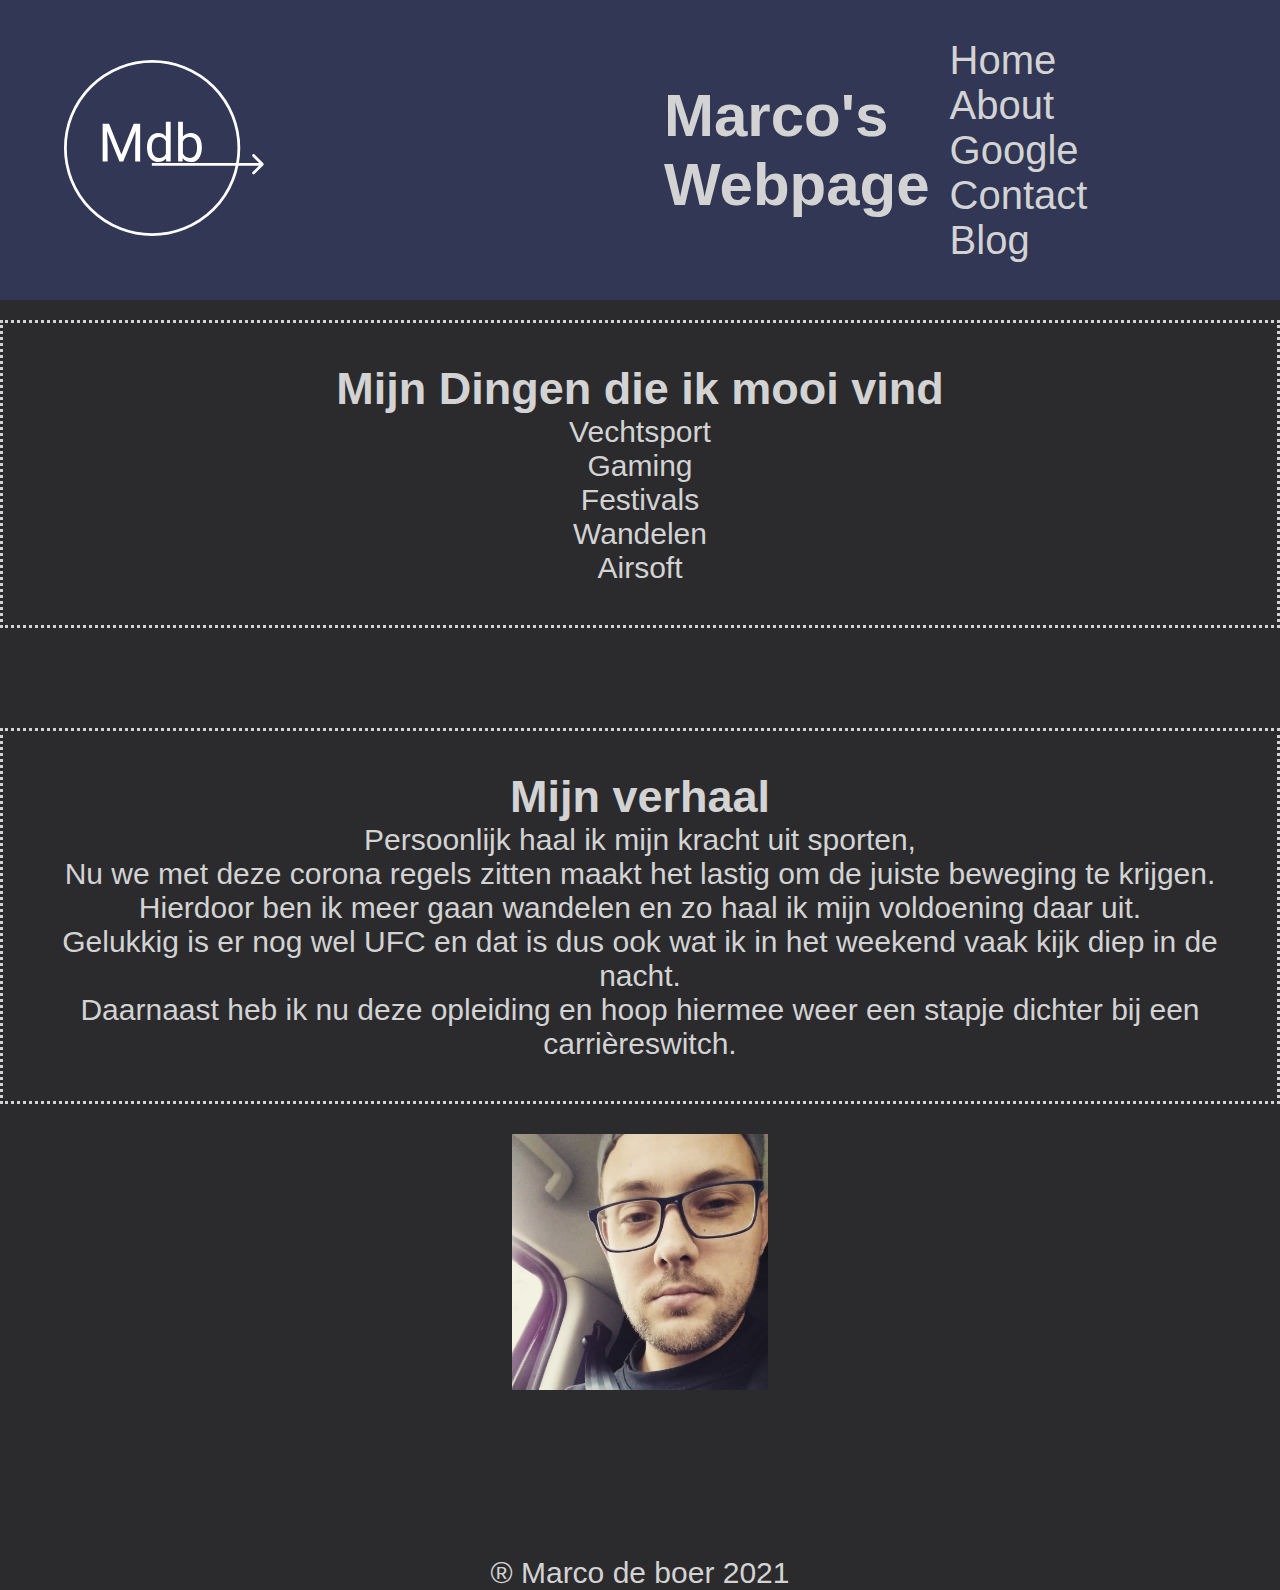
<file: Opdracht9/index.html>
<!DOCTYPE html>
<html>
<head>
    <meta charset="UTF-8">
    <meta name="viewport" content="width=device-width, initial-scale=1.0">
    <title>Marco's Webpage</title>
    <link rel="stylesheet" href="styles.css">
</head>
<body>
    <header>
        <a href="index.html"><img class="logo" src="MarcoLogo1.svg" alt="logo"></a>
        <h1 class="headM">Marco's Webpage</h1>
        <nav>
            <ul class="navlinks">
                <li><a href="index.html">Home</a></li>
                <li><a href="about.html">About</a></li>
                <li><a href="https://google.com">Google</a></li>
                <li><a href="contact.html">Contact</a></li>
                <li><a href="blog.html">Blog</a></li>
            </ul>
        </nav>
    </header>
    <section class="sec1">
        <h2>Mijn Dingen die ik mooi vind</h2>
        <p>
            <ul>
                <li>Vechtsport</li>
                <li>Gaming</li>
                <li>Festivals</li>
                <li>Wandelen</li>
                <li>Airsoft</li>
            </ul>
        </p>
    </section>
    <section class="sec2">
        <h2>Mijn verhaal</h2>
        <p>
            Persoonlijk haal ik mijn kracht uit sporten,<br>
            Nu we met deze corona regels zitten maakt het lastig om de juiste beweging te krijgen.<br>
            Hierdoor ben ik meer gaan wandelen en zo haal ik mijn voldoening daar uit.<br>
            Gelukkig is er nog wel UFC en dat is dus ook wat ik in het weekend vaak kijk diep in de nacht.<br>
            Daarnaast heb ik nu deze opleiding en hoop hiermee weer een stapje dichter bij een carrièreswitch.
        </p>
    </section>
    <img class="Foto" src="FotoMarco.jpg" alt="dit ben ik">
    <footer>
        ® Marco de boer 2021
    </footer>
</body>
</html>
</file>
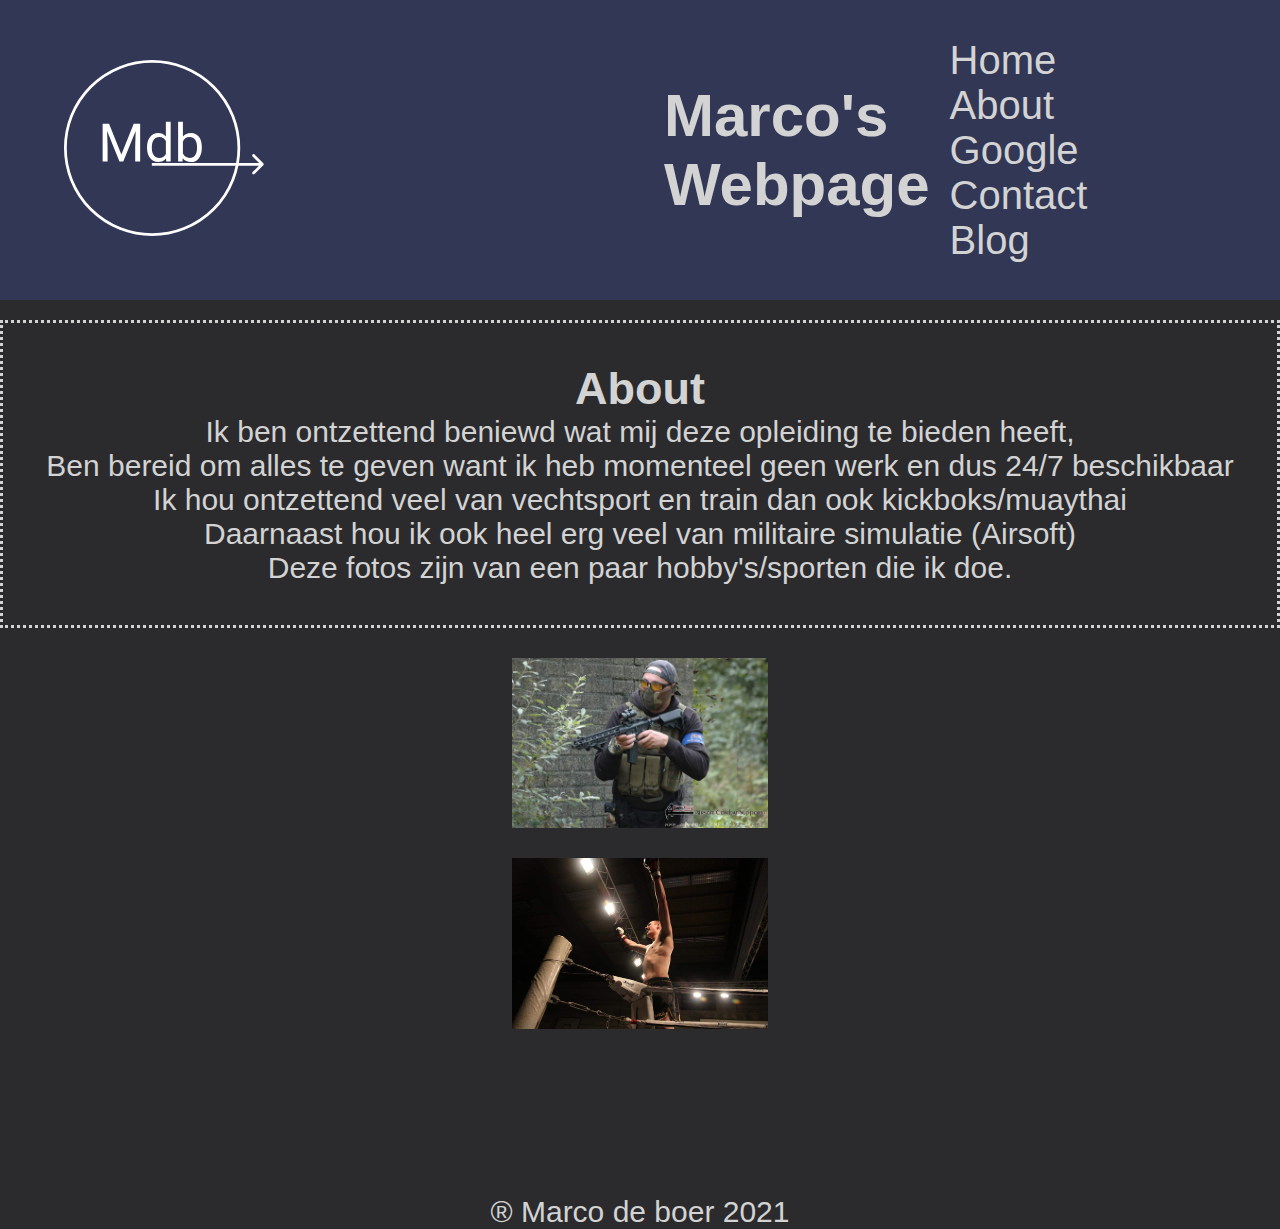
<file: Opdracht9/about.html>
<!DOCTYPE html>
<html>
<head>
    <meta charset="UTF-8">
    <meta name="viewport" content="width=device-width, initial-scale=1.0">
    <title>Marco's Webpage</title>
    <link rel="stylesheet" href="styles.css">
</head>
<body>
    <header>
        <a href="index.html"><img class="logo" src="MarcoLogo1.svg" alt="logo"></a>
        <h1>Marco's Webpage</h1>
        <nav>
            <ul class="navlinks">
                <li><a href="index.html">Home</a></li>
                <li><a href="about.html">About</a></li>
                <li><a href="https://google.com">Google</a></li>
                <li><a href="contact.html">Contact</a></li>
                <li><a href="blog.html">Blog</a></li>
            </ul>
        </nav>
    </header>
    <section class="sec1">
        <h2>About</h2>
        Ik ben ontzettend beniewd wat mij deze opleiding te bieden heeft,<br>
        Ben bereid om alles te geven want ik heb momenteel geen werk en dus 24/7 beschikbaar<br>
        Ik hou ontzettend veel van vechtsport en train dan ook kickboks/muaythai<br>
        Daarnaast hou ik ook heel erg veel van militaire simulatie (Airsoft)<br>
        Deze fotos zijn van een paar hobby's/sporten die ik doe.
        

    </section>
    <img class="Foto" src="Airsoft.jpg" alt="airsoft">
    <img class="Foto" src="Kickboks.jpg" alt="kickboks">
    <footer>
        ® Marco de boer 2021
    </footer>
</body>
</html>
</file>
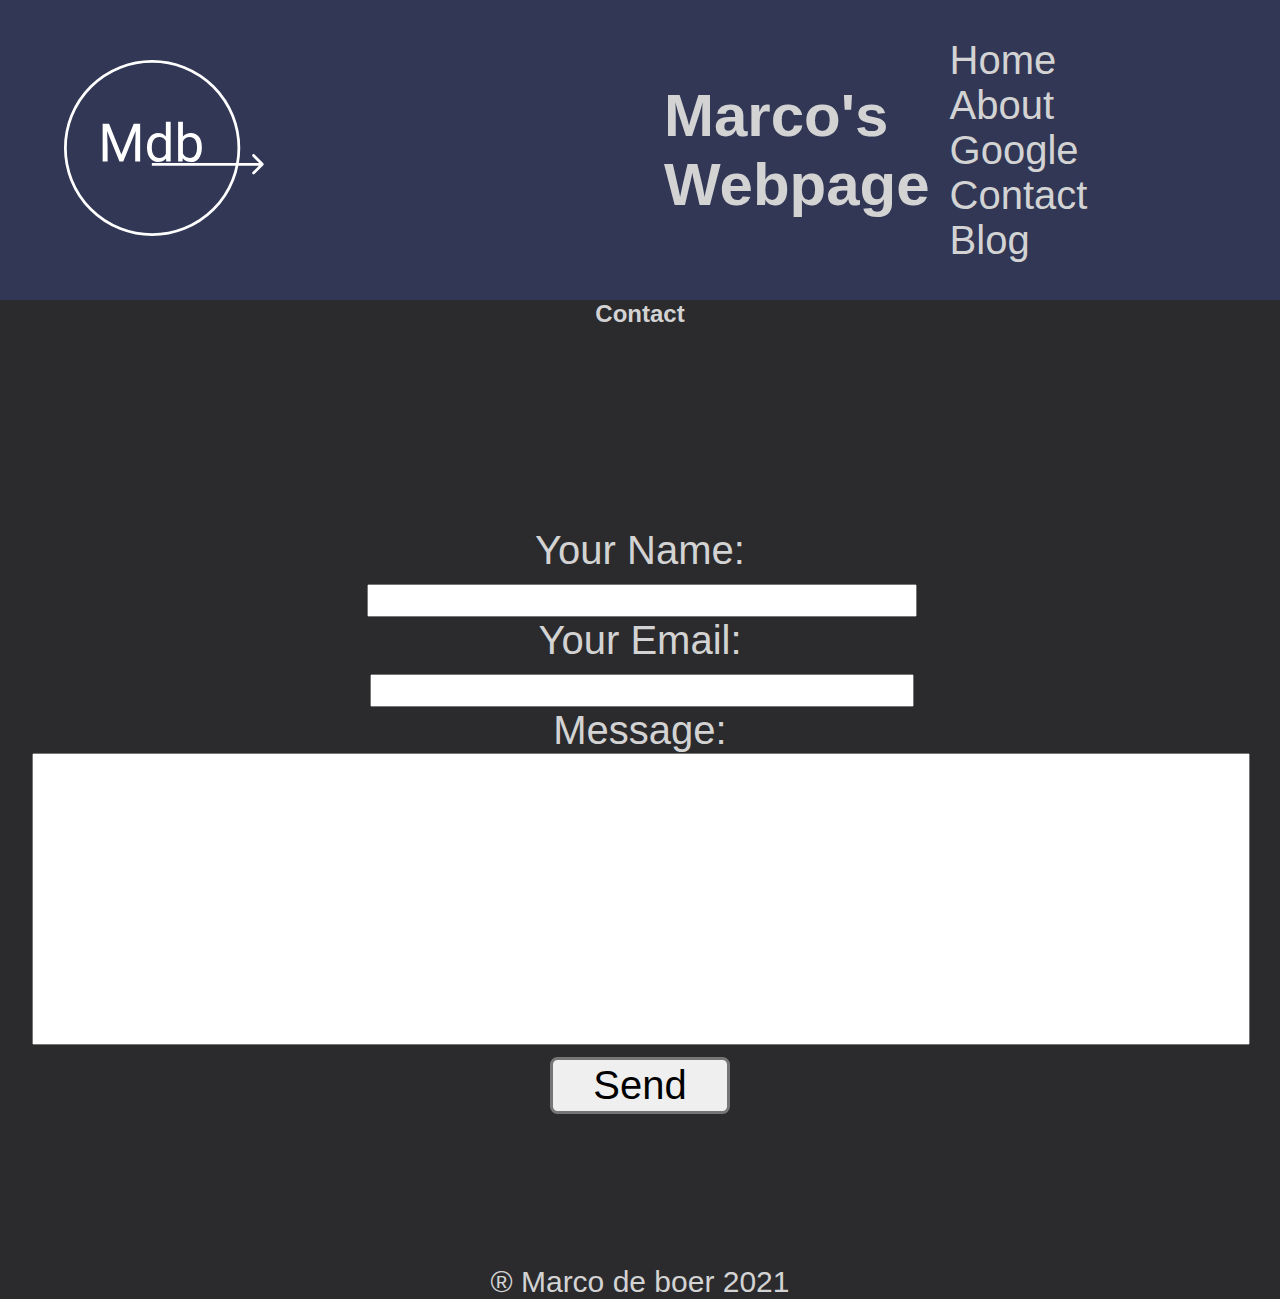
<file: Opdracht9/contact.html>
<!DOCTYPE html>
<html>
<head>
    <meta charset="UTF-8">
    <meta name="viewport" content="width=device-width, initial-scale=1.0">
    <title>Marco's Webpage</title>
    <link rel="stylesheet" href="styles.css">
</head>
<body>
    <header>
        <a href="index.html"><img class="logo" src="MarcoLogo1.svg" alt="logo"></a>
        <h1>Marco's Webpage</h1>
        <nav>
            <ul class="navlinks">
                <li><a href="index.html">Home</a></li>
                <li><a href="about.html">About</a></li>
                <li><a href="https://google.com">Google</a></li>
                <li><a href="contact.html">Contact</a></li>
                <li><a href="blog.html">Blog</a></li>
            </ul>
        </nav>
    </header>
    <section class="sec3">
        <h2 class="contact">Contact</h2>
        <form action="POST" data-netlify="true">
            <p>
              <label class="label1">Your Name: <input type="text" name="name" /></label>   
            </p>
            <p>
              <label class="label2">Your Email: <input type="email" name="email" /></label>
            </p>
            <p>
              <label class="label3">Message: <textarea rows="10" cols="70" name="message"></textarea></label>
            </p>
            <p>
              <button type="submit">Send</button>
            </p>
          </form>
    </section>
    <footer>
        ® Marco de boer 2021
    </footer>
</body>
</html>
</file>
<file: Opdracht9/styles.css>
/** @format */
* {
  margin: 0;
  padding: 0;
  color: rgb(211, 211, 211);
  font-family: sans-serif;
}
body {
  background-color: #2b2b2e;
  background-size: cover;
}
.logo {
  width: 200px;
}

header h1 {
  margin-left: 400px;
  font-size: 60px;
}

a {
  color: rgb(211, 211, 211);
  text-decoration: none;
  transition: all 0.3s ease 0s;
}

header {
  display: flex;
  justify-content: space-between;
  align-items: center;
  height: 100px;
  padding: 100px 5%;
  background-color: #313755;
}

.navlinks li {
  display: inline-block;
  justify-content: space-between;
  list-style: none;
  padding: 0px 20px;
  font-size: 40px;
  align-items: center;
}

.navlinks a:hover {
  color: crimson;
}

.sec1 {
  text-align: center;
  margin-top: 20px;
  font-size: 30px;
  border-style: dotted;
  padding: 40px;
  list-style: none;
}

.sec1 li {
  list-style: none;
}

.sec2 {
  text-align: center;
  margin-top: 100px;
  font-size: 30px;
  border-style: dotted;
  padding: 40px;
}

.Foto {
  width: 20%;
  padding-top: 30px;
  align-content: center;
  display: block;
  margin-left: auto;
  margin-right: auto;
}

.box {
  display: flex;
  justify-content: space-between;
  margin: 150px;
  width: 300px;
}

.blogpost {
  display: flex;
  margin: 100px;
  width: 300px; 
  border: 1px solid black;
  flex-direction: column;
}

footer {
  display: flex;
  justify-content: center;
  align-items: flex-end;
  height: 200px;
  font-size: 30px;
}

form {
  font-size: 40px;
  display: flex;
  flex-direction: column;
  align-items: center;
  margin-top: 200px;
  color: black;
}

input,
textarea {
  width: 100%;
  font-size: 25px;
  resize: none;
  color: black;
}

.sec3 {
  text-align: center;
}

button {
  transform: scale(3);
  color: black;
  width: 60px;
}


@media (max-width: 768px) {
  header,
  header h1 {
    font-size: 40px;
    display: flex;
    flex-direction: column;
    text-align: center;
    margin-left: 0px;
    height: 400px;
  }
}

@media (max-width: 768px) {
  .sec1,
  .sec2 {
    font-size: 40px;
  }
}

@media (max-width: 768px) {
  .Foto {
    width: 90%;
  }
}
</file>
